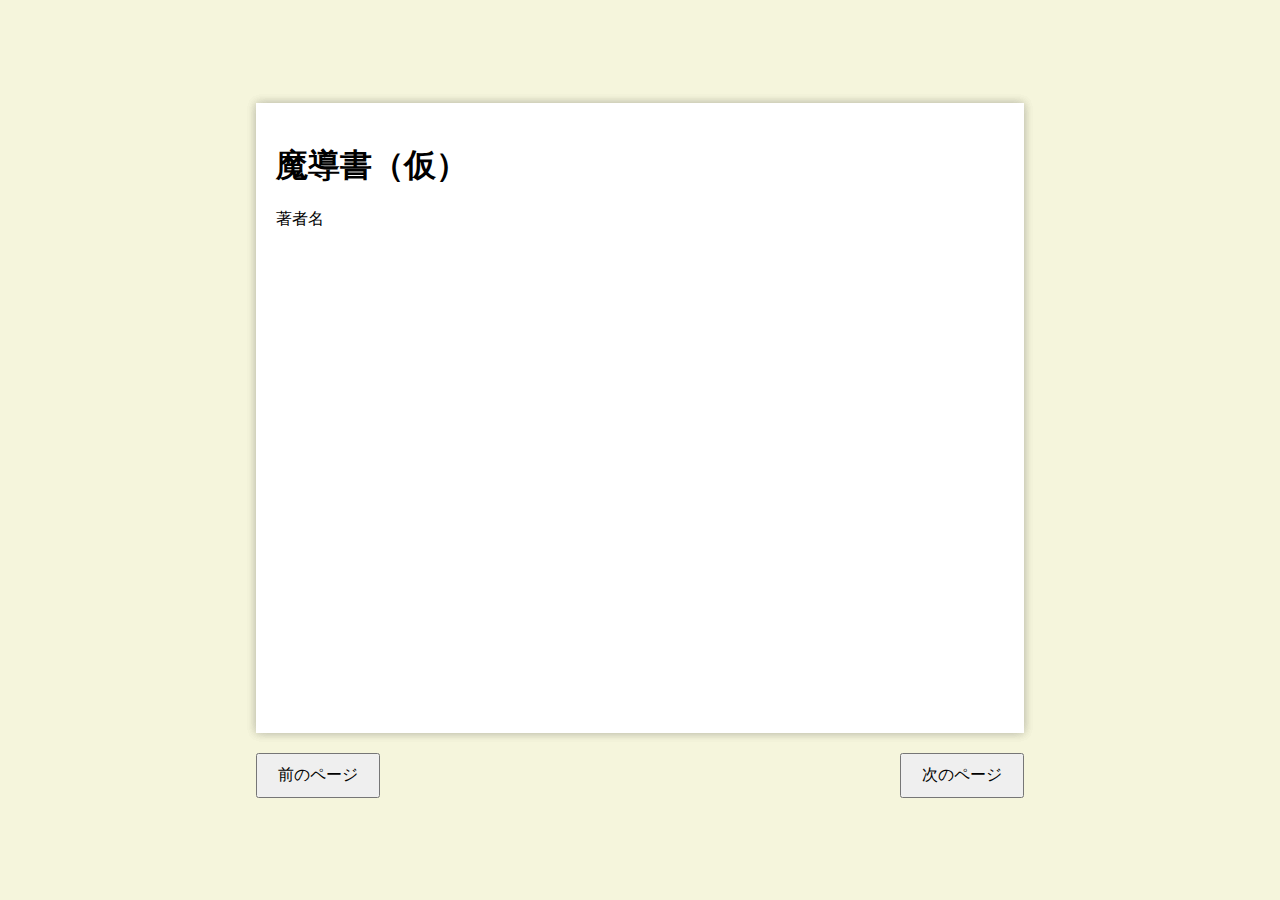
<file: book.html>
<!DOCTYPE html>
<html lang="ja">
<head>
    <title>本のような何か</title>
    <style>
        body {
            font-family: 'Times New Roman', Times, serif;
            background-color: #f5f5dc;
            display: flex;
            justify-content: center;
            align-items: center;
            height: 100vh;
            margin: 0;
            flex-direction: column;
        }
        .book {
            width: 60%;
            height: 70%;
            perspective: 1500px;
            margin-bottom: 20px;
        }
        .page {
            width: 100%;
            height: 100%;
            background-color: white;
            position: absolute;
            top: 0;
            left: 0;
            transform-origin: left;
            transition: transform 1s;
            box-shadow: 0 0 10px rgba(0, 0, 0, 0.1);
        }
        .page-content {
            padding: 20px;
        }
        .book-container {
            position: relative;
            width: 100%;
            height: 100%;
        }
        .controls {
            display: flex;
            justify-content: space-between;
            width: 60%;
        }
        .controls button {
            padding: 10px 20px;
            font-size: 16px;
            cursor: pointer;
        }
    </style>
</head>
<body>
    <div class="book">
        <div class="book-container">
            <div class="page" id="page2">
                <div class="page-content">
                    <h1>第2ページ</h1>
                    <p>ここに第2ページの内容が入ります。</p>
                </div>
            </div>
            <div class="page" id="page1">
                <div class="page-content">
                    <h1>第1ページ</h1>
                    <p>ここに第1ページの内容が入ります。</p>
                </div>
            </div>
            <div class="page" id="page0">
                <div class="page-content">
                    <h1>魔導書（仮）</h1>
                    <p>著者名</p>
                </div>
            </div>
            <!-- さらにページを追加 -->
        </div>
    </div>
    <div class="controls">
        <button onclick="prevPage()">前のページ</button>
        <button onclick="nextPage()">次のページ</button>
    </div>

<script>
        let currentPage = 0; 
        let currentZindex = 0;
        const totalPages = 3; // ページ数に応じて変更

        function nextPage() {
            if (currentPage < totalPages) {
                document.getElementById(`page${currentPage}`).style.transform = 'rotateY(-180deg)';
		//let element = document.getElementById(`page${currentPage}`)
		//computedStyle = window.getComputedStyle(element);
		//currentZindex = computedStyle.getPropertyValue('z-index');
		//console.log(currentZindex)
		        document.getElementById(`page${currentPage}`).style.zIndex = currentPage;
		        currentPage++;
            }
        }

        function prevPage() {
            if (currentPage > 0) {
                currentPage--;
                document.getElementById(`page${currentPage}`).style.transform = 'rotateY(0deg)';
                document.getElementById(`page${currentPage}`).style.zIndex = totalPages - currentPage ;
            }
        }
    </script>
</body>
</html>
</file>
